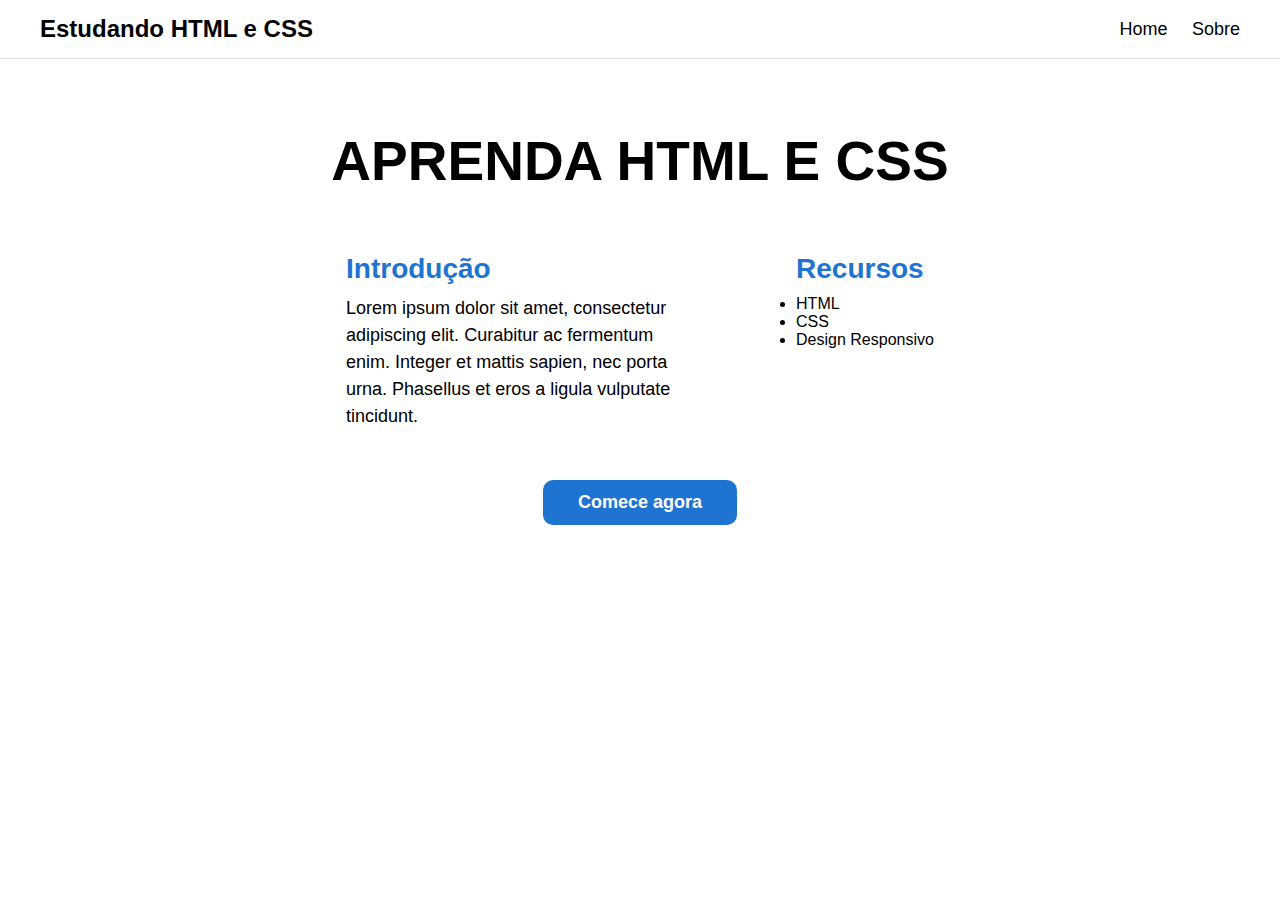
<file: index.html>
<!DOCTYPE html>
<html lang="pt-BR">

<head>
    <meta charset="UTF-8">
    <meta name="viewport" content="width=device-width, initial-scale=1.0">
    <title>Estudando HTML e CSS</title>
    <link rel="stylesheet" href="./assets/css/index.css">
</head>

<body>

    <header class="navbar">
        <h1 class="logo">Estudando HTML e CSS</h1>
        <nav>
            <a href="#">Home</a>
            <a href="#">Sobre</a>
        </nav>
    </header>

    <section class="hero">
        <h2>APRENDA HTML E CSS</h2>
    </section>

    <section class="conteudo">

        <div class="bloco">
            <h3>Introdução</h3>
            <p>
                Lorem ipsum dolor sit amet, consectetur adipiscing elit.
                Curabitur ac fermentum enim. Integer et mattis sapien, nec porta urna.
                Phasellus et eros a ligula vulputate tincidunt.
            </p>
        </div>

        <div class="bloco">
            <h3>Recursos</h3>
            <ul>
                <li>HTML</li>
                <li>CSS</li>
                <li>Design Responsivo</li>
            </ul>
        </div>

    </section>

    <div class="btn-area">
        <a href="#" class="botao">Comece agora</a>
    </div>

</body>

</html>
</file>
<file: assets/css/index.css>
* {
    margin: 0;
    padding: 0;
    box-sizing: border-box;
    font-family: Arial, Helvetica, sans-serif;
}

.navbar {
    display: flex;
    justify-content: space-between;
    align-items: center;
    padding: 15px 40px;
    background-color: white;
    border-bottom: 1px solid #ddd;
}

.logo {
    font-size: 24px;
    font-weight: bold;
}

.navbar a {
    margin-left: 20px;
    text-decoration: none;
    color: black;
    font-size: 18px;
    transition: 0.3s;
}

.navbar a:hover {
    color: #1f73d1;
}

.hero {
    text-align: center;
    margin-top: 70px;
}

.hero h2 {
    font-size: 55px;
    font-weight: bold;
}

.conteudo {
    display: flex;
    justify-content: center;
    margin-top: 60px;
    gap: 100px;
    text-align: left;
}

.bloco h3 {
    color: #1f73d1;
    font-size: 28px;
    margin-bottom: 10px;
}

.bloco p {
    font-size: 18px;
    line-height: 1.5;
    max-width: 350px;
}

.btn-area {
    display: flex;
    justify-content: center;
    margin-top: 50px;
}

.botao {
    background-color: #1f73d1;
    color: white;
    padding: 12px 35px;
    border-radius: 10px;
    text-decoration: none;
    font-size: 18px;
    font-weight: bold;
    display: inline-block;
    transition: 0.3s;
}

.botao:hover {
    background-color: #165aa3;
    transform: scale(1.05);
}
</file>
